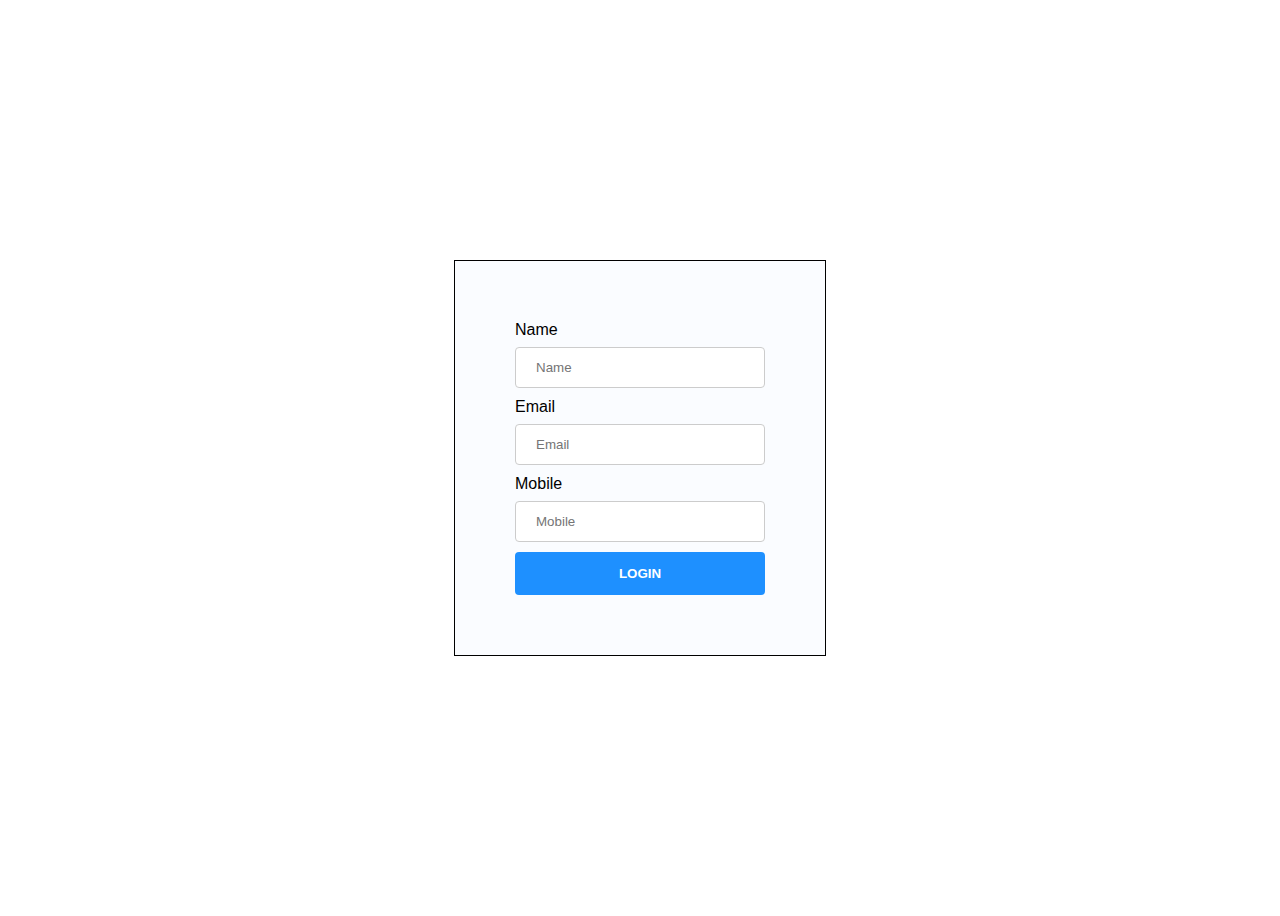
<file: eunimart/index.html>
<!DOCTYPE html>
<html lang="en">
<head>
    <meta charset="UTF-8">
    <meta http-equiv="X-UA-Compatible" content="IE=edge">
    <meta name="viewport" content="width=device-width, initial-scale=1.0">
    <title>Login</title>
    <link rel="stylesheet" href="style.css">
    <style>
        .container{
            height: 100vh;
            display: flex;
            justify-content: center;
            align-items: center;
            }
            .inputField{
                display: flex;
                flex-direction: column;
                margin: 10px;
            }
            .form-container{
                border: 1px solid black;
                width: fit-content;
                padding: 50px;
            }
            .inputField input[type=text],
            .inputField input[type=email]{
                width: 250px;
    padding: 12px 20px;
    display: inline-block;
    border: 1px solid #ccc;
    border-radius: 4px;
    box-sizing: border-box;
    margin-top: 8px;
            }
            input[type=submit] {
    width: 100%;
    background-color: dodgerblue;
    color: white;
    padding: 14px 20px;
    border: none;
    border-radius: 4px;
    cursor: pointer;
    font-weight: bold;
  }
  h1{
    text-align: center;
  }
    </style>
</head>
<body class="indexpage">
    <div class="container">
        <div class="form-container">
            <form action="" class="form">

                <div class="inputField">
                    <label for="name">Name</label>
                    <input type="text" name = "name" id="name" placeholder="Name">
                </div>
                <div class="inputField">
                    <label for="email">Email</label>
                    <input type="email" name = "email" id="email" placeholder="Email">
                </div> <div class="inputField">
                    <label for="mobile">Mobile</label>
                    <input type="text" name = "mobile" id="mobile" placeholder="Mobile">
                </div>
                <div class="inputField btn">
                   
                    <input type="submit" id = "login-btn"value="LOGIN">
                </div>
            </form>
        </div>
    </div>


    <script>

        window.addEventListener("load",function(){
        var name = localStorage.getItem("name");
        var email = localStorage.getItem("email");
        var mobile = localStorage.getItem("mobile");
        if(name!=null || email!=null || mobile!=null){
            window.open("userslist.html","_self");
        }
       
    })

        document.querySelector(".form").onsubmit = (e) =>{
            e.preventDefault();
        }
        document.getElementById("login-btn").onclick = () =>{
            var name = document.getElementById("name").value;
            var email = document.getElementById("email").value;
            var mobile = document.getElementById("mobile").value;
            if(name!="" && email!="" && mobile!=""){
            localStorage.setItem('name', name);
            localStorage.setItem('email',email);
            localStorage.setItem('mobile',mobile);
            window.open("userslist.html","_self");          
            }
            else{
                alert("Please Enter All Details");
            }           
        }



    </script>
</body>
</html>
</file>
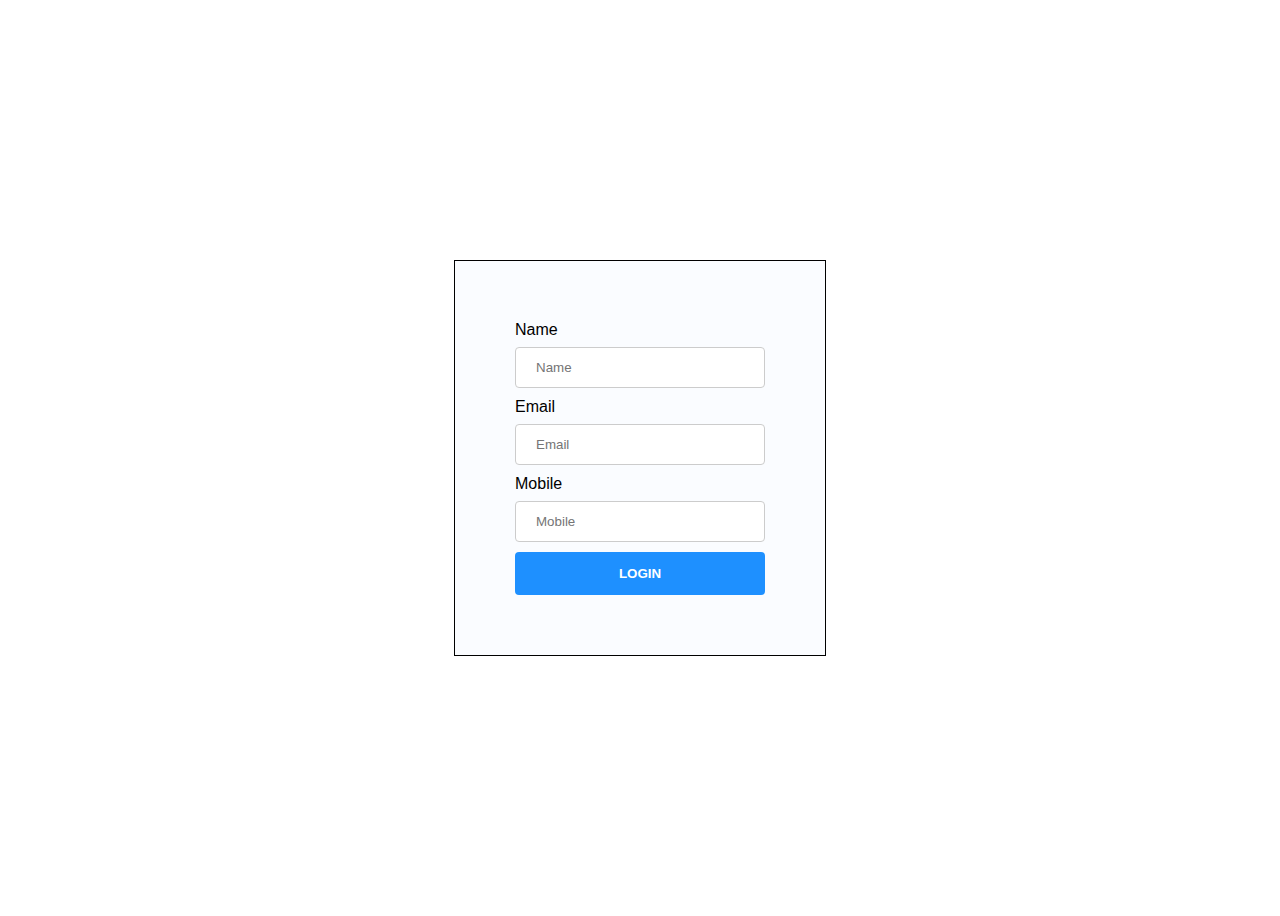
<file: eunimart/user.html>
<!DOCTYPE html>
<html lang="en">
<head>
    <meta charset="UTF-8">
    <meta http-equiv="X-UA-Compatible" content="IE=edge">
    <meta name="viewport" content="width=device-width, initial-scale=1.0">
    <title>User</title>
    <link rel="stylesheet" href="style.css">


</head>
<body class="userpage">
    <div class="main-container">
        <div class="user">
            <div class="name">
                <p class="user-name"></p>
            </div>
            <div class="logout">
                <button class="log-btn">LOGOUT</button>
            </div>
        </div>
   <div class="user-container">
   
</div>
</div>

<script>

    window.addEventListener("load",function(){
        var name = localStorage.getItem("name");
        var email = localStorage.getItem("email");
        var mobile = localStorage.getItem("mobile");
        if(name==null || email==null || mobile==null){
            alert("Login with your details to continue")
            window.open("index.html","_self");
        }
        else{
            document.querySelector(".user-name").textContent = "Hi "+ name + "..!";
        }
    })
var userID = localStorage.getItem("id");
    const api_url = 
  `https://reqres.in/api/users/${userID}`;

async function getapi(url) {

const response = await fetch(url);

var data = await response.json();
var data = data.data;
var tab = `
<div class="one-user">
    <div class="img">
        <img src="${data.avatar}" alt="">
    </div>
    <div class="details">
        <div class=" name-cont">
            <p>Id</p>
            <p>${data.id}</p>
        </div>
        <div class=" name-cont">
            <p>Name</p>
            <p>${data.first_name + " " + data.last_name}</p>
        </div>
        <div class=" name-cont">
            <p>Email</p>
            <p>${data.email}</p>
        </div>
    </div>
   </div>
`;
document.querySelector(".user-container").innerHTML = tab;
}
getapi(api_url);



</script>
  <script src="app.js"></script>
</body>
</html>
</file>
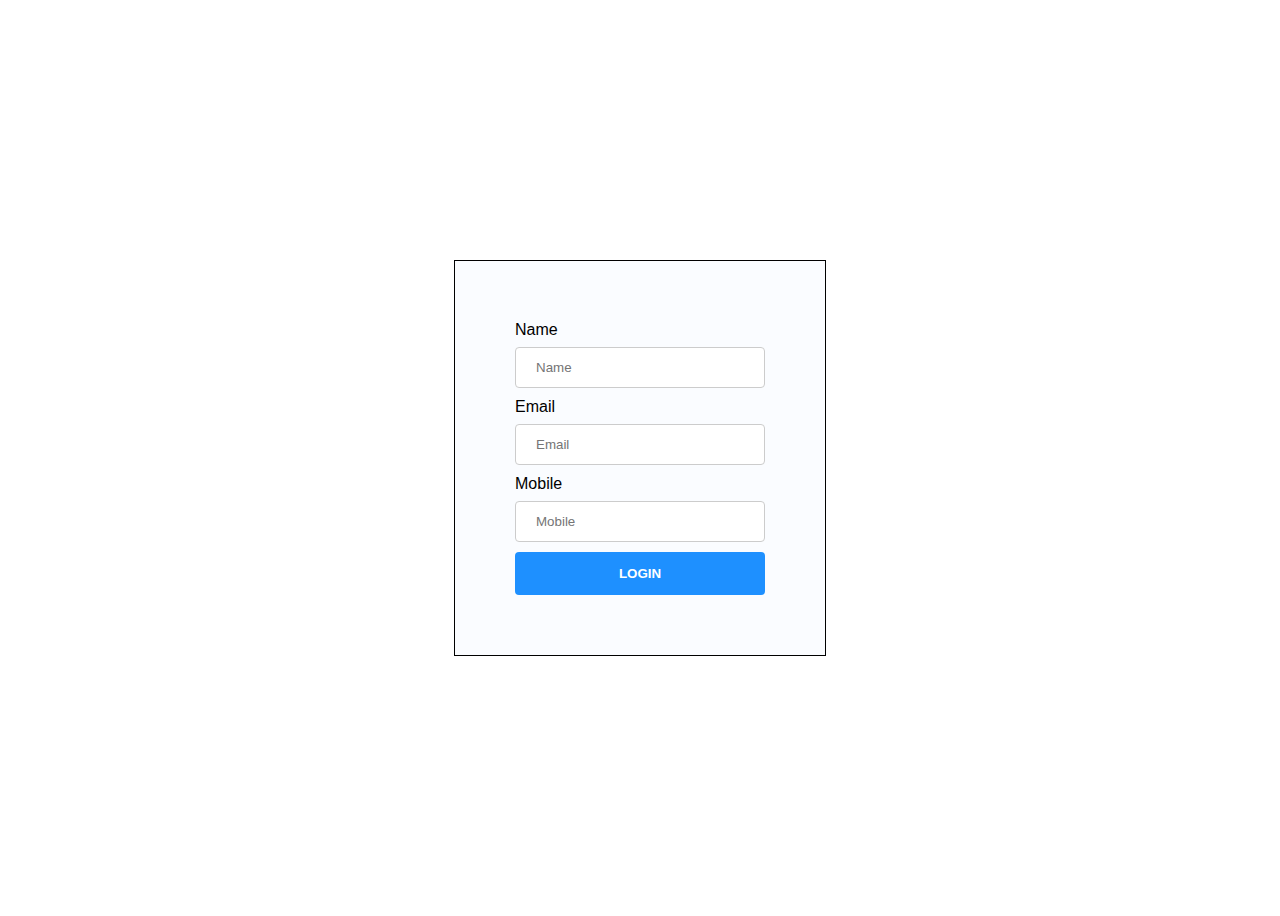
<file: eunimart/userslist.html>
<!DOCTYPE html>
<html lang="en">
<head>
    <meta charset="UTF-8">
    <meta http-equiv="X-UA-Compatible" content="IE=edge">
    <meta name="viewport" content="width=device-width, initial-scale=1.0">
    <title>Users List</title>
    <link rel="stylesheet" href="style.css">

    
</head>
<body class="userlistpage">
    <div class="main-container">
        <div class="user">
            <div class="name">
                <p class="user-name"></p>
            </div>
            <div class="logout">
                <button class="log-btn">LOGOUT</button>
            </div>
        </div>
   <div class="user-container">
  
</div>
</div>

<script>
      
    window.addEventListener("load",function(){
        var name = localStorage.getItem("name");
        var email = localStorage.getItem("email");
        var mobile = localStorage.getItem("mobile");
        if(name==null || email==null || mobile==null){
            alert("Login with your details to continue")
            window.open("index.html","_self");

        }
        else{
            document.querySelector(".user-name").textContent ="Hi "+ name + "..!";
        }
    })

    const api_url = 
  "https://reqres.in/api/users";

async function getapi(url) {
const response = await fetch(url);
var data = await response.json();

show(data);

var users = document.querySelectorAll(".single-user");
users.forEach(user => {
user.addEventListener("click", function(){
    localStorage.setItem("id",user.getAttribute("data-id"));
    window.open("user.html","_self");
})

});
}
getapi(api_url);

function show(data) {
let tab = ``;

for (let r of data.data) {
    tab += `
    <div class="single-user" data-id = ${r.id}>
    <div class="image">
        <img src="${r.avatar}" alt="">
    </div>
    <div class="user-details">
        <p>${r.first_name+" "+r.last_name}</p>
        <p class= "em">${r.email}</p>
    </div>
    </div>
    `;
}
document.querySelector(".user-container").innerHTML = tab;
}


</script>
<script src="app.js"></script>
  
</body>
</html>
</file>
<file: eunimart/style.css>
*{
    font-family: 'Segoe UI', Tahoma, Geneva, Verdana, sans-serif;
}

.indexpage{
    background-image: url(https://e1.pxfuel.com/desktop-wallpaper/581/154/desktop-wallpaper-backgrounds-for-login-page-login-page.jpg);
    background-repeat: no-repeat;
    background-size: cover;
}
.form-container{
    background-color: rgba(240, 248, 255, 0.366);
}
.main-container{
    display: flex;
    flex-direction: column;
    justify-content: center;
    align-items: center;
}

.single-user{
    margin-top: 5vh;
    width: 40vw;
    padding: 5vh;
    background-color: #f2f9fb77;
    display: flex;
    justify-content: space-evenly;
    border-radius: 10px;
}

.one-user{
    margin-top: 5vh;
    width: 40vw;
    background-color: rgba(183, 246, 242, 0.289);
    display: flex;
    flex-direction: column;
    justify-content: center;
    align-items: center;
    padding: 5vh;
    border-radius: 10px;
}
.userpage{
    background-image: url(https://i.pinimg.com/originals/bc/ba/d8/bcbad862c8dc5b2ffa4de6ed6eebf73d.png);
}
.name-cont{
    display: flex;
    justify-content: space-between;
    width: 20vw;
    
}
.name-cont>p{
    font-weight: 600;
}

.user-name{
    color: rgb(255, 255, 255);
    font-size: 30px;
}
.user{
    display: flex;
    justify-content: center;
    align-items: center;
    justify-content: space-between;
    width: 60vw;
}
.log-btn{
    background-color: rgb(9, 31, 235);
    color: antiquewhite;
    padding: 10px;
    
}
.userlistpage{
    background-image: url(https://wallpaperaccess.com/full/1977336.jpg);
    background-repeat: no-repeat;
    background-size:cover ;

}
.user-details>p{
    font-size: larger;
    font-weight: 600;
}
</file>
